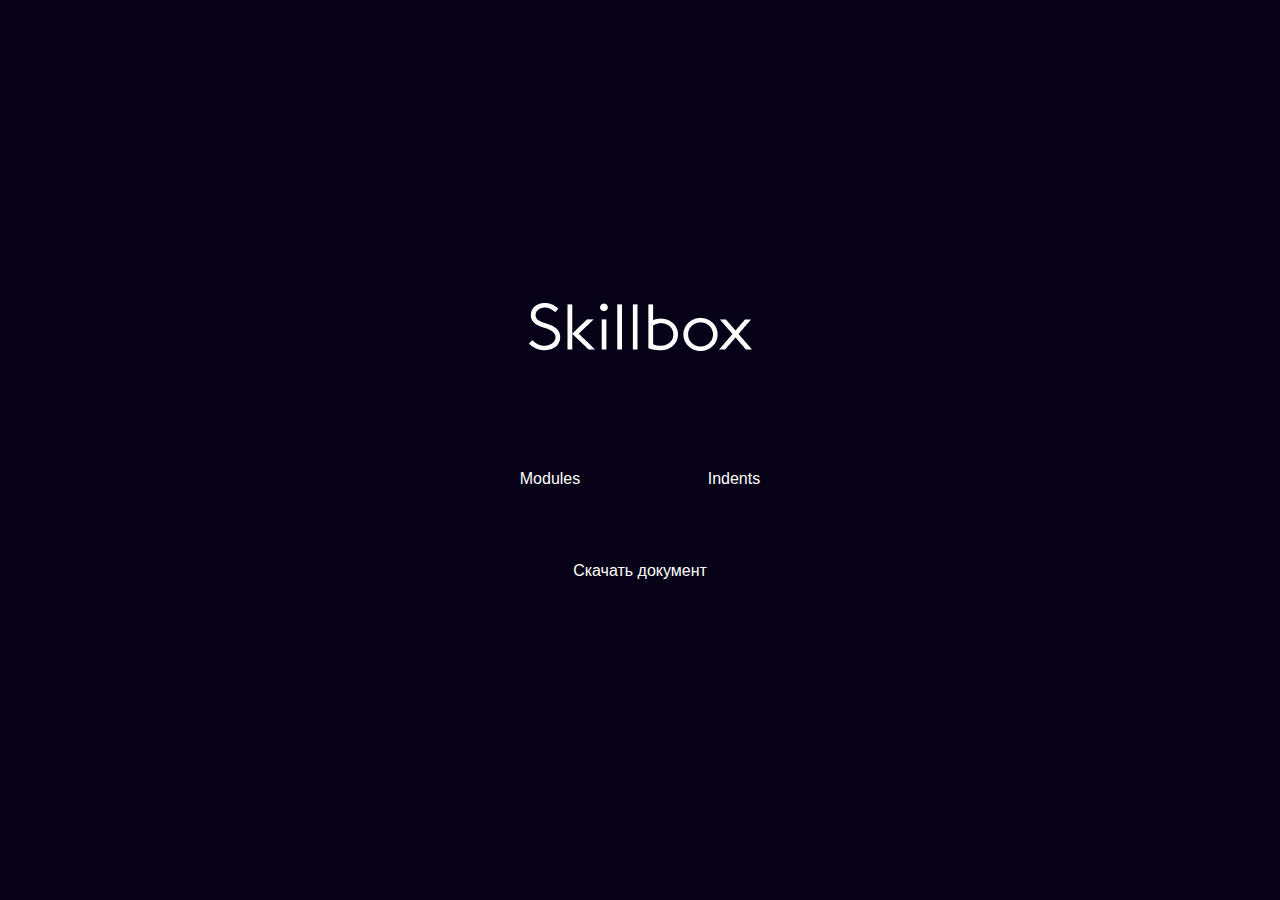
<file: index.html>
<!DOCTYPE html>
<html lang="en">
<head>
    <meta charset="UTF-8">
    <meta http-equiv="X-UA-Compatible" content="IE=edge">
    <meta name="viewport" content="width=device-width, initial-scale=1.0">
    <link rel="stylesheet" href="css/style.css">
    <link rel="stylesheet" href="css/normalize.css">
    <title>Домашняя работа</title>
</head>
<body>
    <div class="main-content">
    <a href="https://skillbox.ru/" target="`_blank" class="logo"><img src="2/img/logo-light.png" alt="logo-light"></a> 
    <div class="div">
        <a href="#" class="modules">Modules</a>
        <a href="#" class="indents">Indents</a>
    </div>

    <p>
        <a href="2/2.14 skillbox.docx" download>Скачать документ</a>
    </p>
    </div>
</body>
</html>
</file>
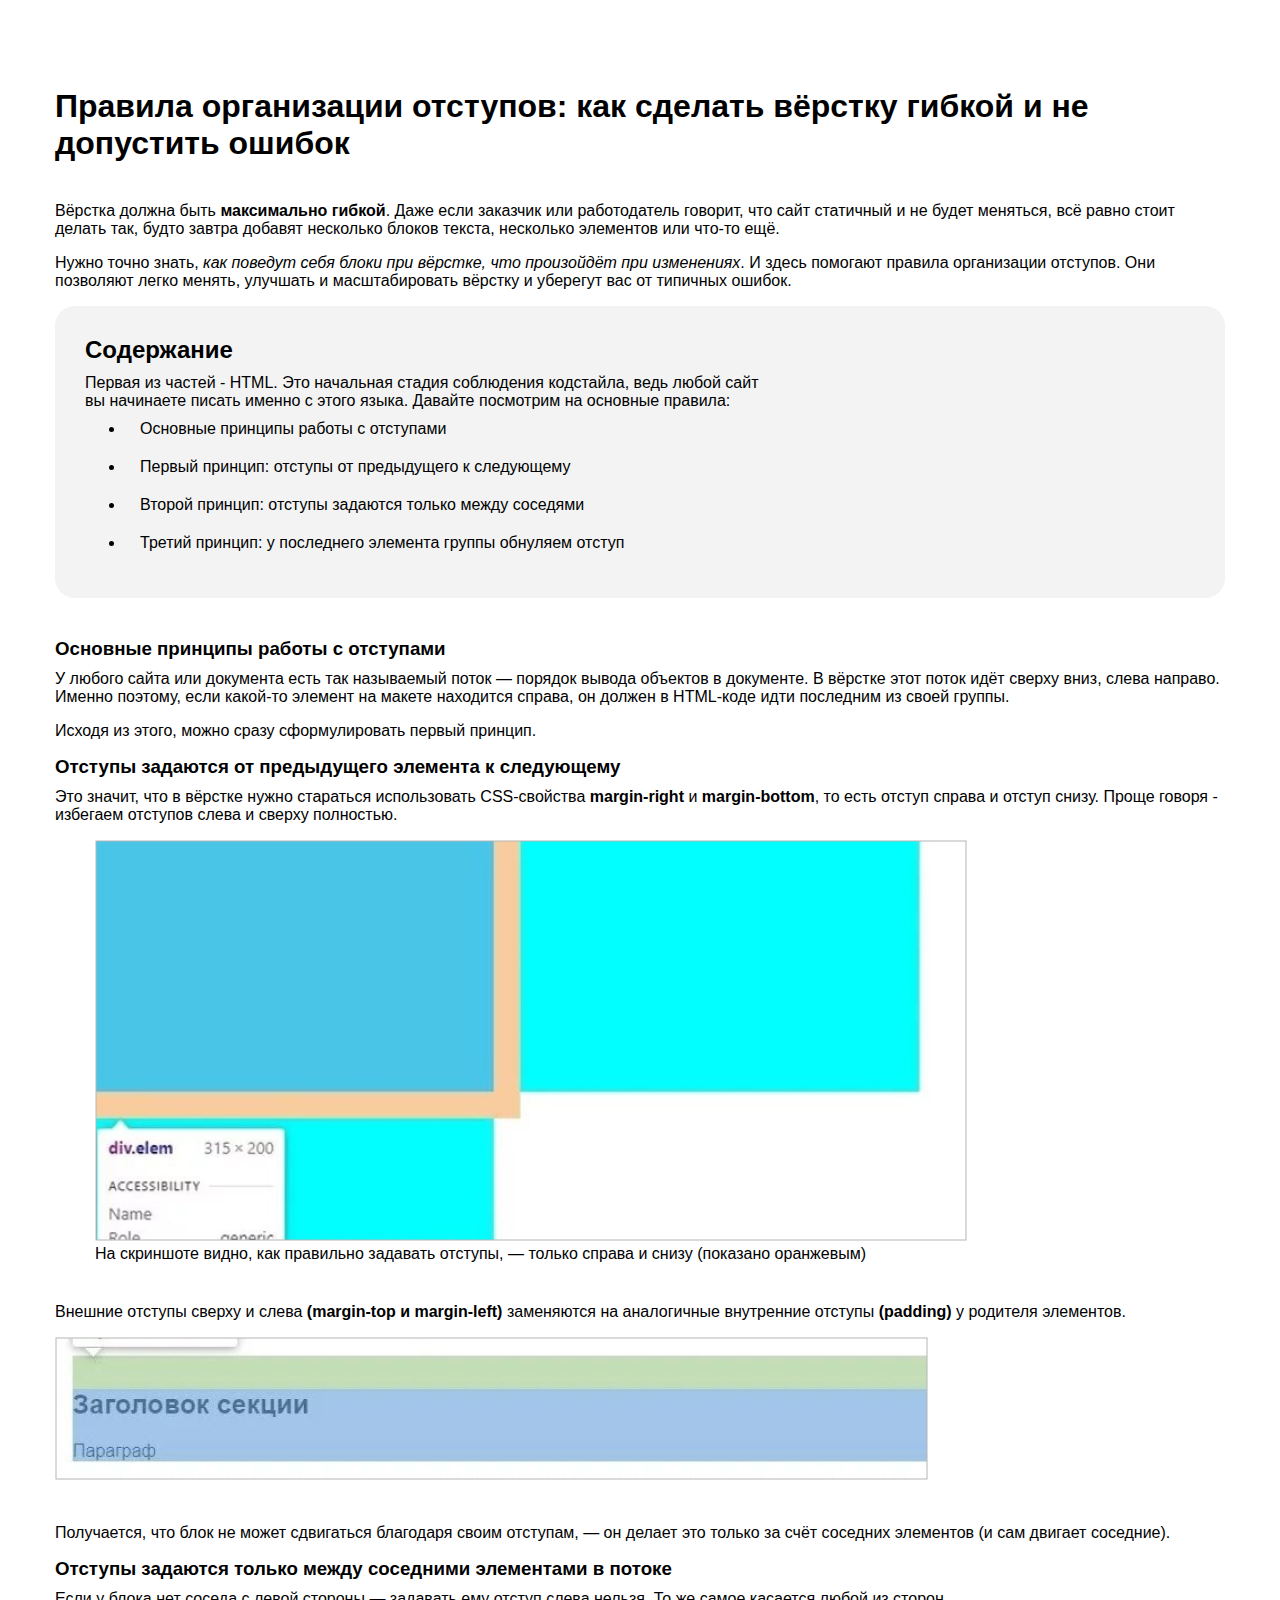
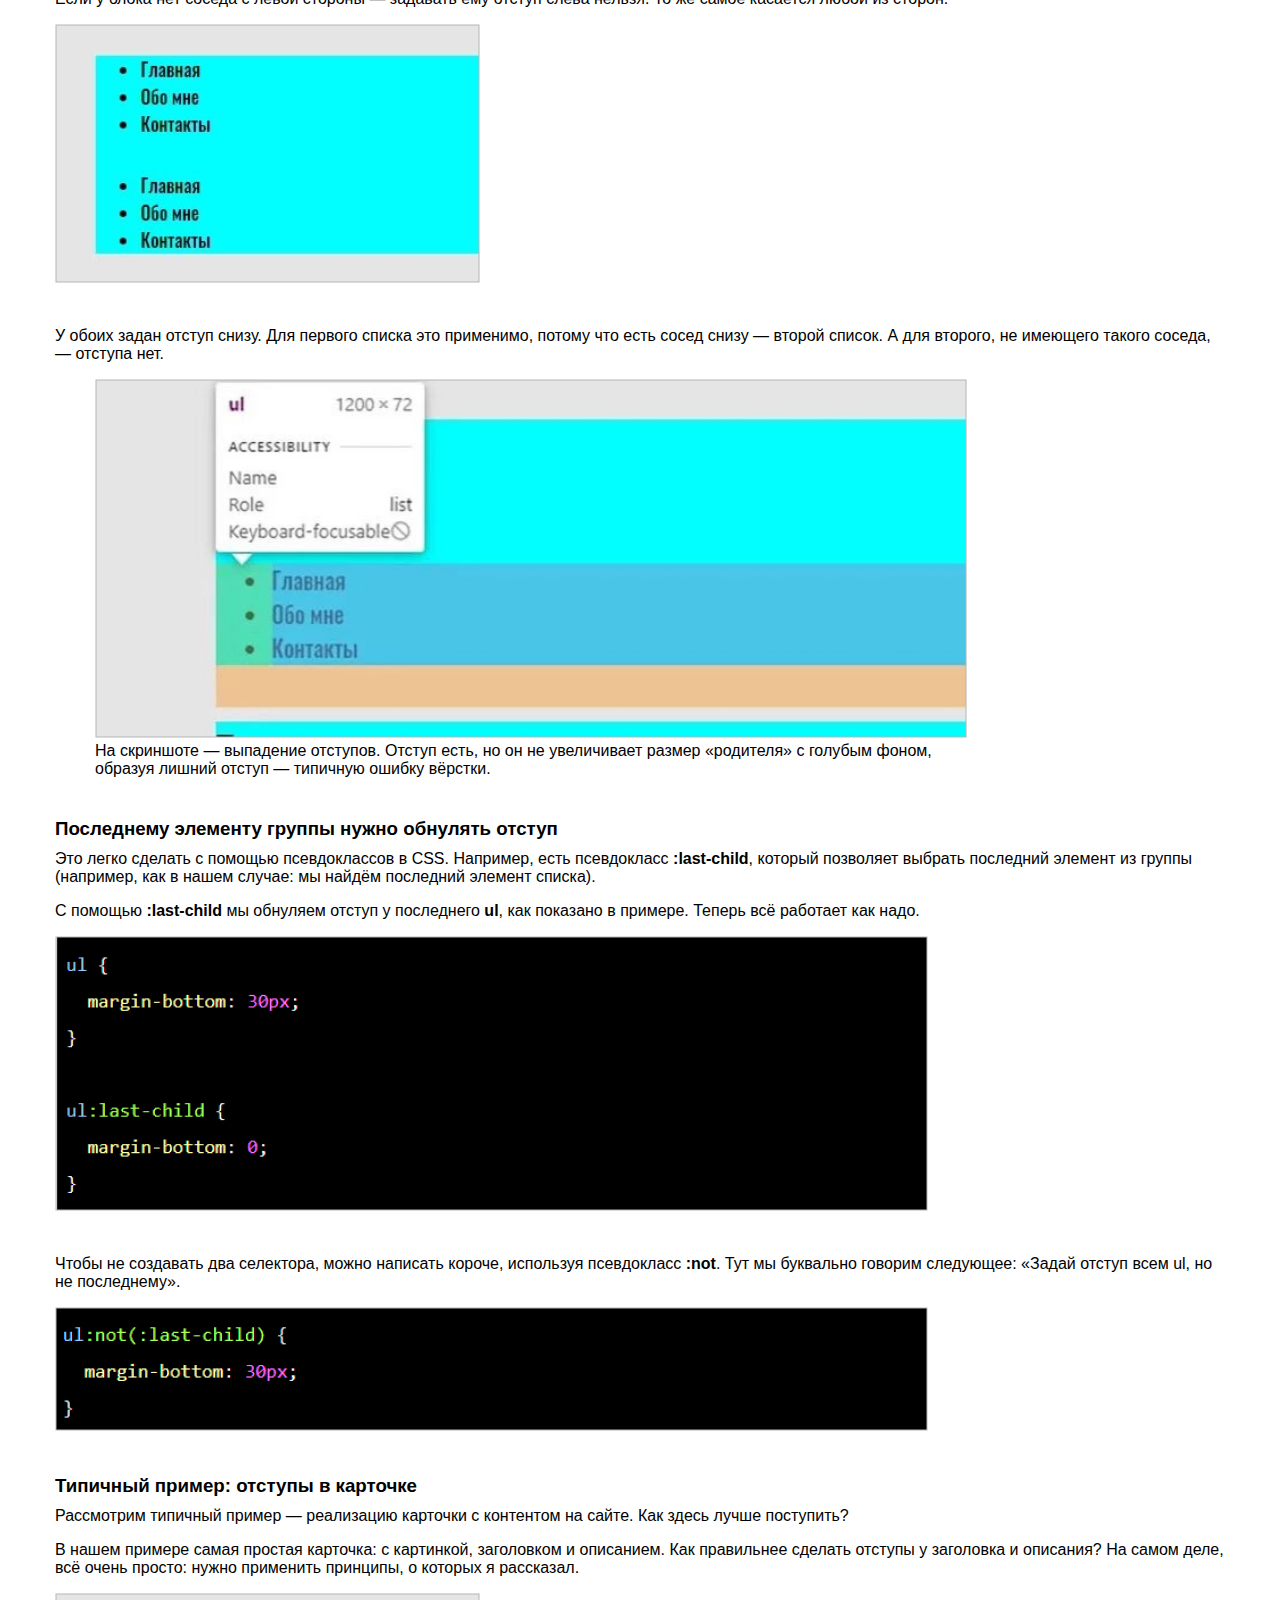
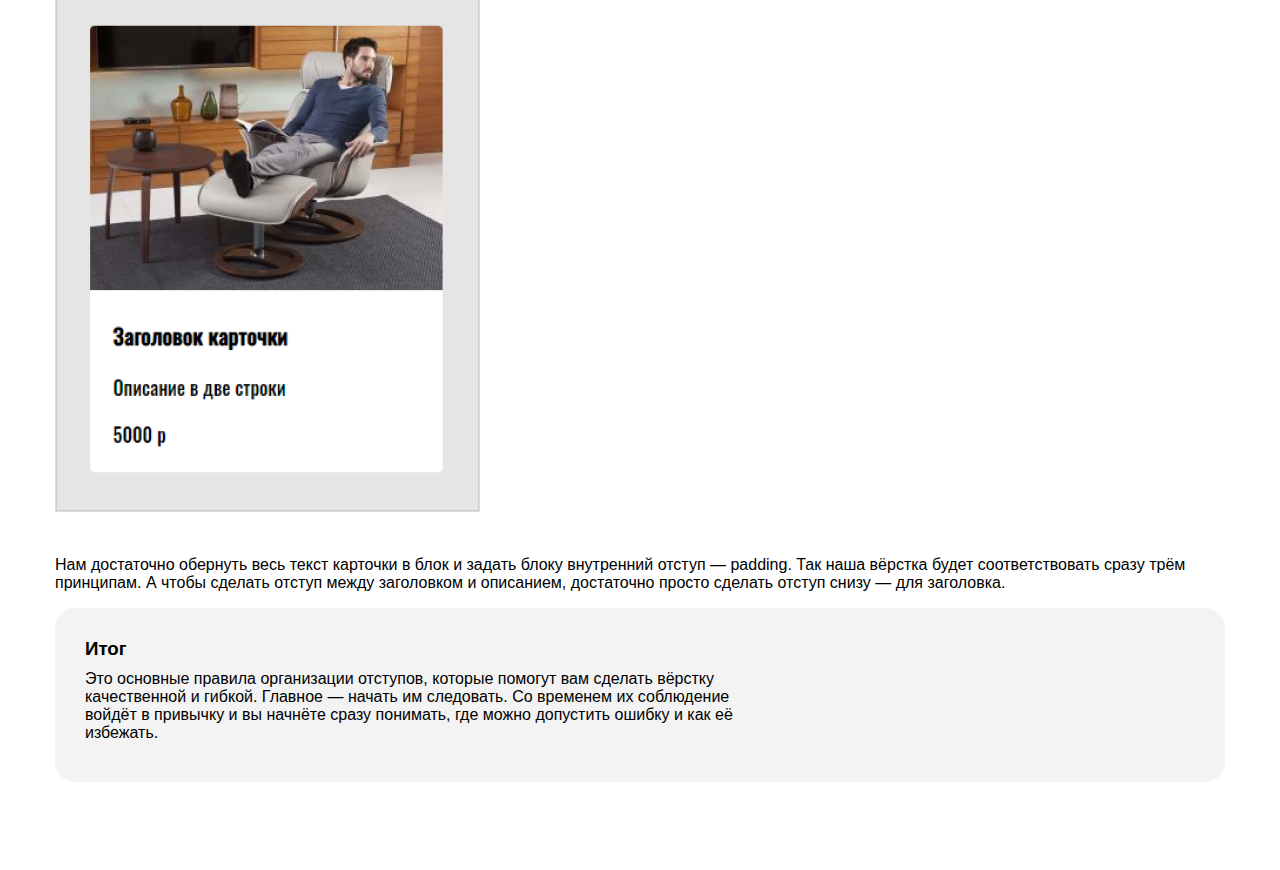
<file: article.html>
<!DOCTYPE html>
<html lang="ru">
<head>
    <meta charset="UTF-8">
    <meta http-equiv="X-UA-Compatible" content="IE=edge">
    <meta name="viewport" content="width=device-width, initial-scale=1.0">
    <link rel="stylesheet" href="css/style.css">
    <title>Организация отступов в верстке</title>
</head>
<body>
    <div class="container">
    <h1>Правила организации отступов: как сделать вёрстку гибкой и не допустить ошибок</h1>
    <p> 
        Вёрстка должна быть <b>максимально гибкой</b>. Даже если заказчик или работодатель говорит, что сайт статичный и не будет   меняться, всё равно стоит делать так, будто завтра добавят несколько блоков текста, несколько элементов или что-то ещё.
    </p>
    <p>
        Нужно точно знать, <i>как поведут себя блоки при вёрстке, что произойдёт при изменениях</i>. И здесь помогают правила организации отступов. Они позволяют легко менять, улучшать и масштабировать вёрстку и уберегут вас от типичных ошибок.
    </p>
    <div class="grey"><h2>Содержание</h2>
    <p>
        Первая из частей - HTML. Это начальная стадия соблюдения кодстайла, ведь любой сайт вы начинаете писать именно с этого языка. Давайте посмотрим на основные правила:
    </p>
    <ul>
        <li><a href="#first">Основные принципы работы с отступами</a></li>
        <li><a href="#second">Первый принцип: отступы от предыдущего к следующему</a></li>
        <li><a href="#three">Второй принцип: отступы задаются только между соседями</a></li>
        <li><a href="#for">Третий принцип: у последнего элемента группы обнуляем отступ</a></li>
    </ul></div>
    <div id="first">
        <h3>Основные принципы работы с отступами</h3>
        <p>
            У любого сайта или документа есть так называемый поток — порядок вывода объектов в документе. В вёрстке этот поток идёт сверху вниз, слева направо. Именно поэтому, если какой-то элемент на макете находится справа, он должен в HTML-коде идти последним из своей группы.
        </p>
        <p>
            Исходя из этого, можно сразу сформулировать первый принцип.
        </p>
    </div>
    <div id="second">
        <h3>Отступы задаются от предыдущего элемента к следующему</h3>
        <p>
            Это значит, что в вёрстке нужно стараться использовать CSS-свойства <b>margin-right</b> и <b>margin-bottom</b>, то есть отступ справа и отступ снизу. Проще говоря - избегаем отступов слева и сверху полностью.
        </p>
        <figure>
            <img src="2/img/1.jpg" alt="скриншот">
            <figcaption>
                На скриншоте видно, как правильно задавать отступы, — только справа и снизу (показано оранжевым)
            </figcaption>
        </figure>
        <p>
            Внешние отступы сверху и слева <b>(margin-top и margin-left)</b> заменяются на аналогичные внутренние отступы <b>(padding)</b> у родителя элементов.
        </p>
        <img src="2/img/2.jpg" alt="Скриншот">
        <p>
            Получается, что блок не может сдвигаться благодаря своим отступам, — он делает это только за счёт соседних элементов (и сам двигает соседние).
        </p>
    </div>
    <div id="three">
        <h3>Отступы задаются только между соседними элементами в потоке</h3>
        <p>
            Если у блока нет соседа с левой стороны — задавать ему отступ слева нельзя. То же самое касается любой из сторон.
        </p>
        <img src="2/img/3.jpg" alt="Скриншот">
        <p>
            У обоих задан отступ снизу. Для первого списка это применимо, потому что есть сосед снизу — второй список. А для второго, не имеющего такого соседа, — отступа нет.
        </p>
        <figure>
            <img src="2/img/4.jpg" alt="Скриншот">
            <figcaption>
                На скриншоте — выпадение отступов. Отступ есть, но он не увеличивает размер «родителя» с голубым фоном, образуя лишний отступ — типичную ошибку вёрстки.
            </figcaption>
        </figure>
    </div>
    <div id="for">
        <h3>Последнему элементу группы нужно обнулять отступ</h3>
        <p>
            Это легко сделать с помощью псевдоклассов в CSS. Например, есть псевдокласс <b>:last-child</b>, который позволяет выбрать последний элемент из группы (например, как в нашем случае: мы найдём последний элемент списка).
        </p>
        <p>
            С помощью <b>:last-child</b> мы обнуляем отступ у последнего <b>ul</b>, как показано в примере. Теперь всё работает как надо.
        </p>
        <img src="2/img/5.jpg" alt="Скриншот">
        <p>
            Чтобы не создавать два селектора, можно написать короче, используя псевдокласс <b>:not</b>. Тут мы буквально говорим следующее: «Задай отступ всем ul, но не последнему».
        </p>
        <img src="2/img/6.jpg" alt="Скриншот">
    </div>
    <div id="five">
        <h3>Типичный пример: отступы в карточке</h3>
        <p>
            Рассмотрим типичный пример — реализацию карточки с контентом на сайте. Как здесь лучше поступить?
        </p>
        <p>
            В нашем примере самая простая карточка: с картинкой, заголовком и описанием. Как правильнее сделать отступы у заголовка и описания? На самом деле, всё очень просто: нужно применить принципы, о которых я рассказал.
        </p>
        <img src="2/img/7.jpg" alt="Карточка">
        <p>
            Нам достаточно обернуть весь текст карточки в блок и задать блоку внутренний отступ — padding. Так наша вёрстка будет соответствовать сразу трём принципам. А чтобы сделать отступ между заголовком и описанием, достаточно просто сделать отступ снизу — для заголовка.
        </p>
    </div>
    <div class="grey">
        <h3>Итог</h3>
        <p>
            Это основные правила организации отступов, которые помогут вам сделать вёрстку качественной и гибкой. Главное — начать им следовать. Со временем их соблюдение войдёт в привычку и вы начнёте сразу понимать, где можно допустить ошибку и как её избежать.
        </p>
    </div>
    </div>
</body>
</html>
</file>
<file: css/style.css>
html {
	box-sizing: border-box;
}

*,
*::before,
*::after {
	box-sizing: inherit;
}

a {
	color: inherit;
	text-decoration: none;
}

img {
	max-width: 100%;
}

body {
	font-family: 'font', sans-serif;
}

.main-content {
    display: flex;

  flex-direction: column;

  align-items: center;

  justify-content: center;

  min-height: 100vh;

  color: #fff;

  background-color: #070217;
}

.logo {
    margin-bottom: 50px;
}

.div {
    margin-bottom: 50px;
}

.modules, .indents {
    display: inline-block;
    padding-top: 24px;
    padding-bottom: 24px;
    padding-left: 49px;
    padding-right: 49px;
}

.modules {
    margin-right: 25px;
}

.container {
    margin: 0 auto;
    padding: 80px 0;
    width: 1170px;
}

ul {
    margin-top: 0;
}

p {
    margin-top: 0;
}

h1 {
    margin-top: 0;
    margin-bottom: 40px;
}

h2 {
    margin-top: 0;
    margin-bottom: 10px;
}

h3 {
    margin-top: 0;
    margin-bottom: 10px;
}

ul li {
    padding-left: 15px;
}

ul li:not(:last-child) {
    margin-bottom: 20px;
}

.grey {
    border-radius: 20px;
    padding: 30px;
    background-color: #f3f3f3;
}

.grey:not(:last-child) {
    margin-bottom: 40px;
}

.grey p {
    width: 692px;
    margin-bottom: 10px;
}

img:not(figure img) {
    margin-bottom: 40px;
}

figure {
    display: inline-block;
    margin-bottom: 40px;
    margin-top: 0;
    width: 872px;
}
</file>
